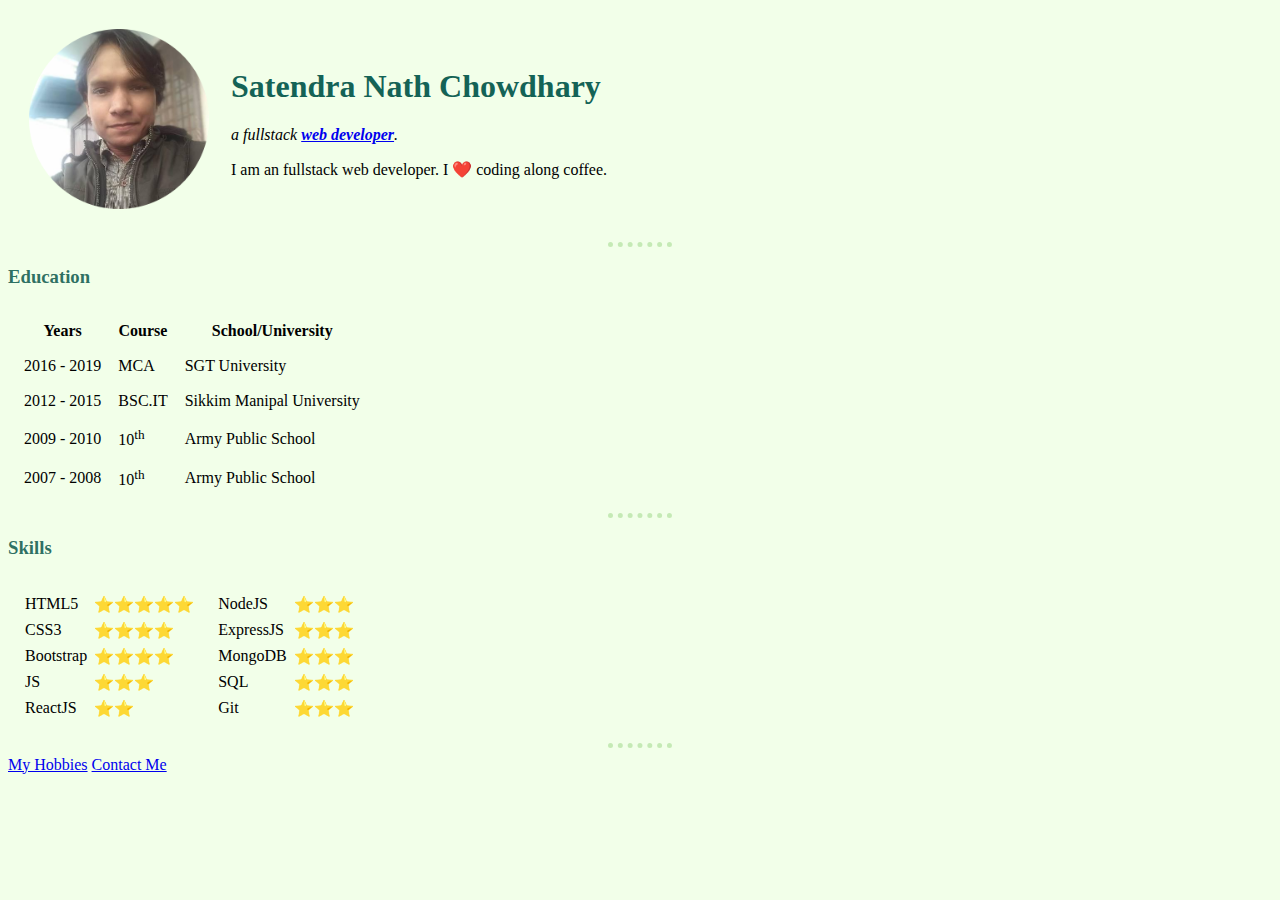
<file: index.html>
<!DOCTYPE html>
<html lang="en">
  <head>
    <meta charset="UTF-8" />
    <meta http-equiv="X-UA-Compatible" content="IE=edge" />
    <meta name="viewport" content="width=device-width, initial-scale=1.0" />
    <title>Satendra Portfolio</title>
    <link rel="stylesheet" href="css/styles.css" />
  </head>
  <body>
    <table cellspacing="20">
      <tr>
        <td>
          <img
            src="images/satendra-profile-pic.png"
            alt="satendra-profile-pic"
            width="180"
          />
        </td>
        <td>
          <h1>Satendra Nath Chowdhary</h1>
          <p>
            <em
              >a fullstack
              <strong
                ><a
                  href="https://en.wikipedia.org/wiki/Web_developer"
                  target="_blank"
                  >web developer</a
                ></strong
              >.</em
            >
          </p>
          <p>I am an fullstack web developer. I ❤️ coding along coffee.</p>
        </td>
      </tr>
    </table>
    <hr />

    <h3>Education</h3>
    <table cellspacing="15">
      <tr>
        <th>Years</th>
        <th>Course</th>
        <th>School/University</th>
      </tr>
      <tr>
        <td>2016 - 2019</td>
        <td>MCA</td>
        <td>SGT University</td>
      </tr>
      <tr>
        <td>2012 - 2015</td>
        <td>BSC.IT</td>
        <td>Sikkim Manipal University</td>
      </tr>
      <tr>
        <td>2009 - 2010</td>
        <td>10<sup>th</sup></td>
        <td>Army Public School</td>
      </tr>
      <tr>
        <td>2007 - 2008</td>
        <td>10<sup>th</sup></td>
        <td>Army Public School</td>
      </tr>
    </table>
    <hr />

    <h3>Skills</h3>
    <table cellspacing="10">
      <tr>
        <td>
          <table cellspacing="5">
            <tr>
              <td>HTML5</td>
              <td>⭐⭐⭐⭐⭐</td>
            </tr>
            <tr>
              <td>CSS3</td>
              <td>⭐⭐⭐⭐</td>
            </tr>
            <tr>
              <td>Bootstrap</td>
              <td>⭐⭐⭐⭐</td>
            </tr>
            <tr>
              <td>JS</td>
              <td>⭐⭐⭐</td>
            </tr>
            <tr>
              <td>ReactJS</td>
              <td>⭐⭐</td>
            </tr>
          </table>
        </td>
        <td>
          <table cellspacing="5">
            <tr>
              <td>NodeJS</td>
              <td>⭐⭐⭐</td>
            </tr>
            <tr>
              <td>ExpressJS</td>
              <td>⭐⭐⭐</td>
            </tr>
            <tr>
              <td>MongoDB</td>
              <td>⭐⭐⭐</td>
            </tr>
            <tr>
              <td>SQL</td>
              <td>⭐⭐⭐</td>
            </tr>
            <tr>
              <td>Git</td>
              <td>⭐⭐⭐</td>
            </tr>
          </table>
        </td>
      </tr>
    </table>
    <hr />

    <a href="pages/hobbies.html">My Hobbies</a>
    <a href="pages/contact-me.html">Contact Me</a>
  </body>
</html>
</file>
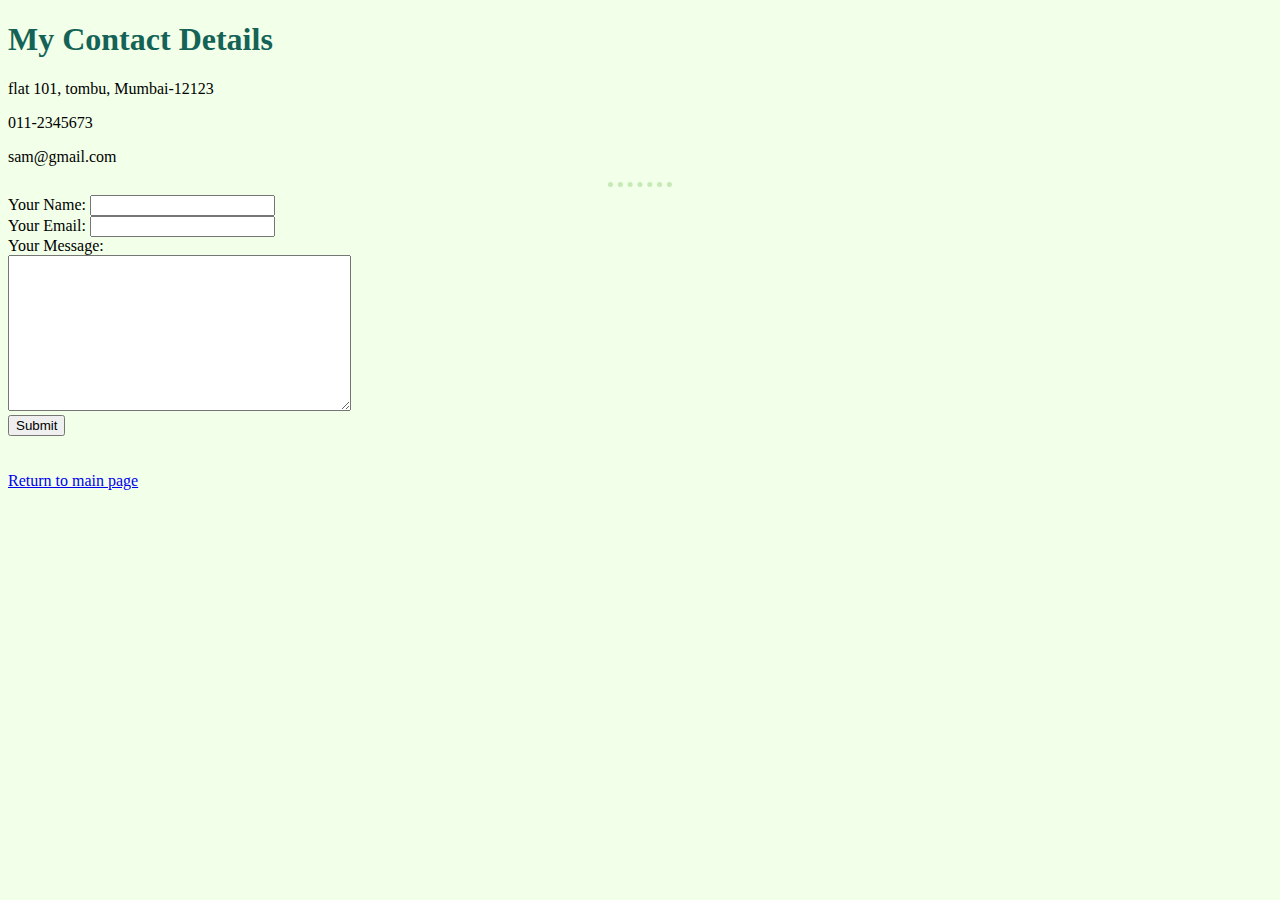
<file: pages/contact-me.html>
<!DOCTYPE html>
<html lang="en">
  <head>
    <meta charset="UTF-8" />
    <meta http-equiv="X-UA-Compatible" content="IE=edge" />
    <meta name="viewport" content="width=device-width, initial-scale=1.0" />
    <title>Contact Me</title>
    <link rel="stylesheet" href="../css/styles.css" />
  </head>
  <body>
    <h1>My Contact Details</h1>
    <p>flat 101, tombu, Mumbai-12123</p>
    <p>011-2345673</p>
    <p>sam@gmail.com</p>
    <hr />

    <form
      action="mailto:sncdeep77@gmail.com"
      method="post"
      enctype="text/plain"
    >
      <label for="name">Your Name:</label>
      <input type="text" name="name" id="name" /><br />
      <label for="email">Your Email:</label>
      <input type="email" name="email" id="email" /><br />
      <label for="message">Your Message:</label><br />
      <textarea name="message" id="message" cols="40" rows="10"></textarea
      ><br />
      <button type="submit">Submit</button>
    </form>
    <br />
    <br />

    <a href="../index.html">Return to main page</a>
  </body>
</html>
</file>
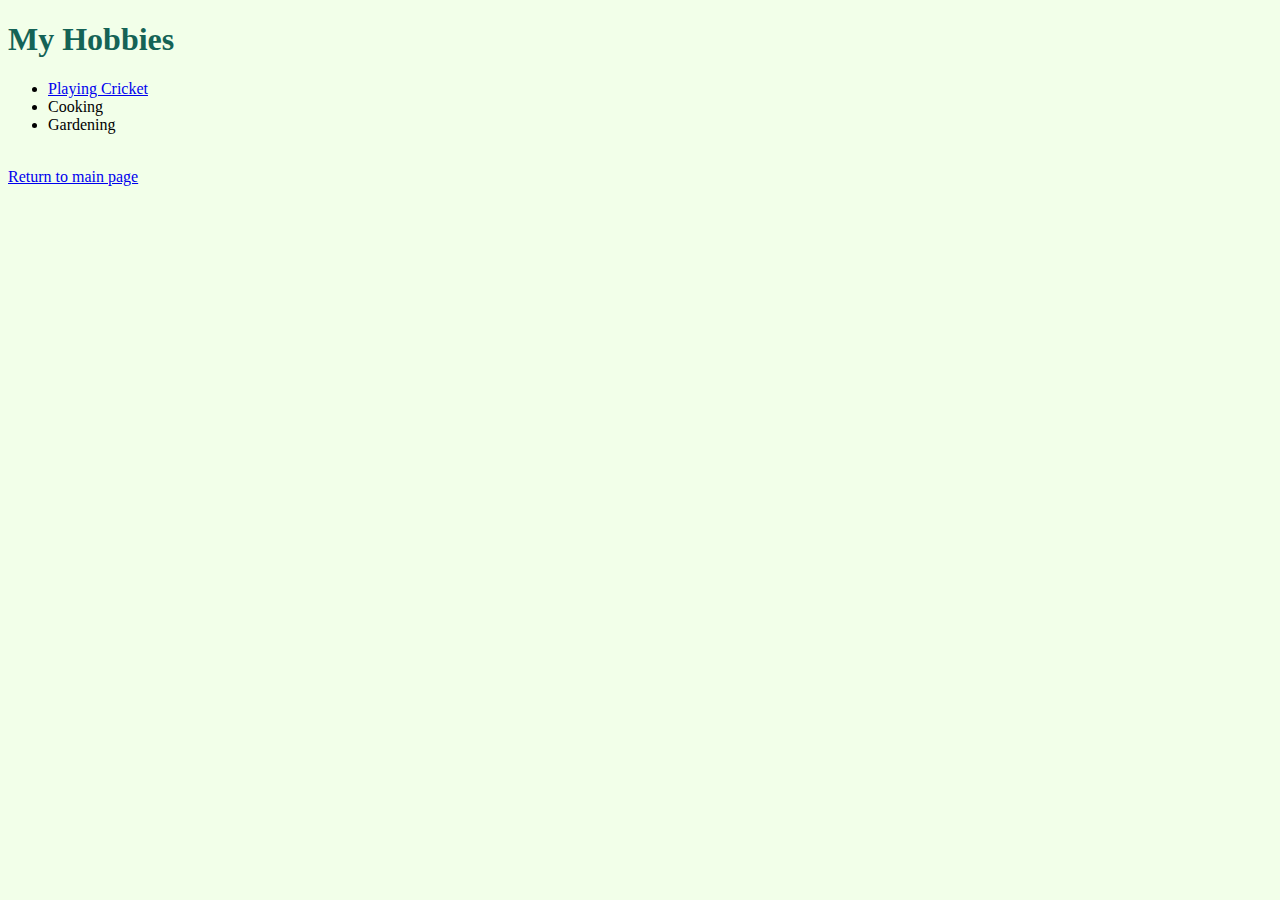
<file: pages/hobbies.html>
<!DOCTYPE html>
<html lang="en">
  <head>
    <meta charset="UTF-8" />
    <meta http-equiv="X-UA-Compatible" content="IE=edge" />
    <meta name="viewport" content="width=device-width, initial-scale=1.0" />
    <title>My Hobbies</title>
    <link rel="stylesheet" href="../css/styles.css" />
  </head>
  <body>
    <h1>My Hobbies</h1>
    <ul>
      <li>
        <a href="https://en.wikipedia.org/wiki/Cricket">Playing Cricket</a>
      </li>
      <li>Cooking</li>
      <li>Gardening</li>
    </ul>
    <br />

    <a href="../index.html">Return to main page</a>
  </body>
</html>
</file>
<file: css/styles.css>
body {
  background-color: #f2ffe9;
}

h1 {
  color: #146356;
}

h3 {
  color: rgb(26 99 86 / 92%);
}

hr {
  border-style: none;
  border-top: 5px dotted #a3da8d90;
  width: 5%;
}
</file>
